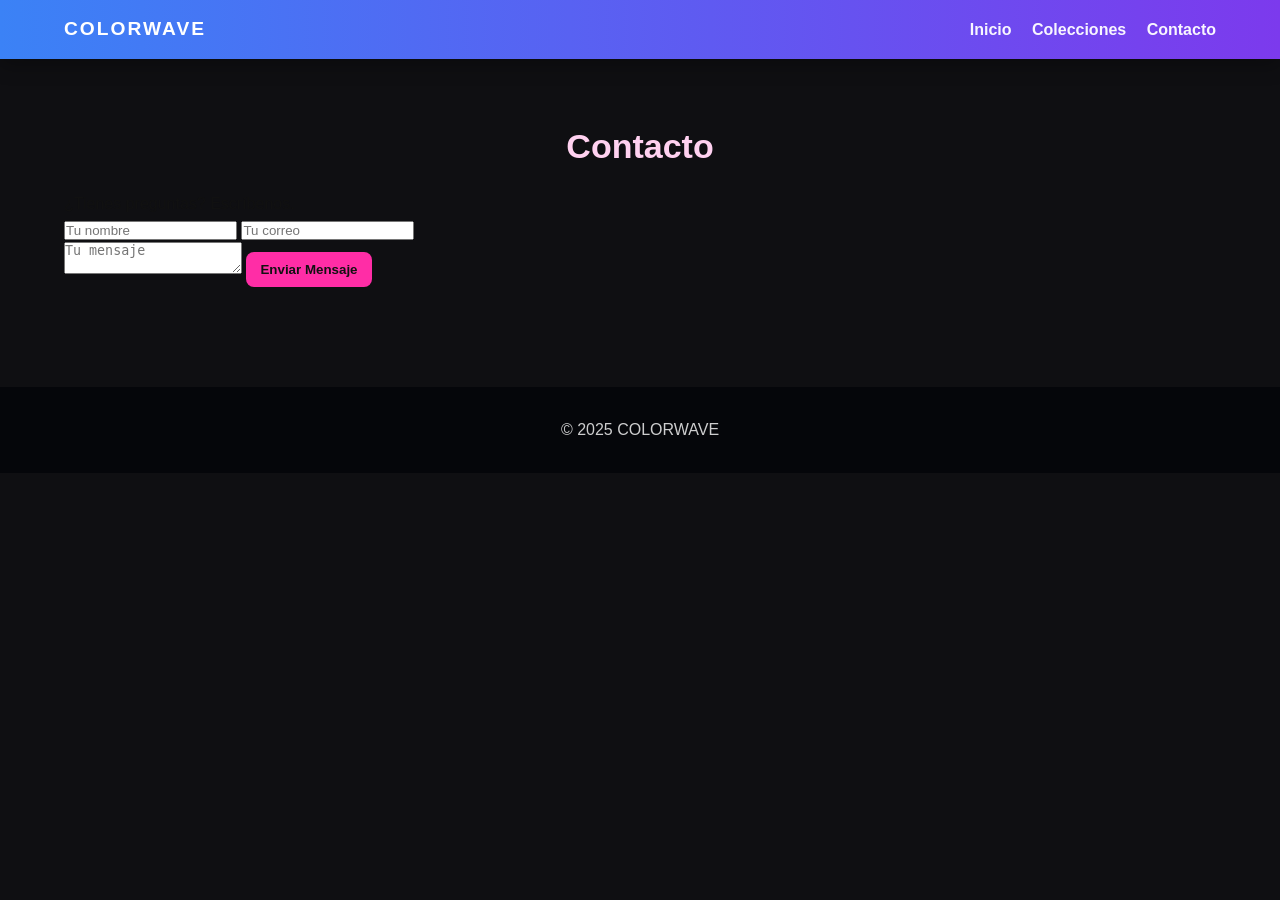
<file: tienda_colorida/contact.html>
<!doctype html>
<html lang="es">
<head>
  <meta charset="utf-8">
  <meta name="viewport" content="width=device-width, initial-scale=1">
  <title>Contacto - ColorWave</title>
  <link rel="stylesheet" href="styles.css">
</head>
<body>
  <header class="site-header">
    <div class="container header-inner">
      <a class="logo" href="index.html">COLORWAVE</a>
      <nav class="nav">
        <a href="index.html">Inicio</a>
        <a href="collections.html">Colecciones</a>
        <a href="contact.html">Contacto</a>
      </nav>
    </div>
  </header>

  <main>
    <section class="section container">
      <h2>Contacto</h2>
      <p>¿Tienes preguntas? Escríbenos.</p>

      <form class="contact-form" onsubmit="alert('Gracias — formulario de ejemplo enviado'); return false;">
        <div class="form-row">
          <input type="text" placeholder="Tu nombre" required>
          <input type="email" placeholder="Tu correo" required>
        </div>
        <textarea placeholder="Tu mensaje" required></textarea>
        <button class="btn primary">Enviar Mensaje</button>
      </form>

    </section>
  </main>

  <footer class="site-footer">
    <div class="container">
      <p>© 2025 COLORWAVE</p>
    </div>
  </footer>
</body>
</html>
</file>
<file: tienda_colorida/styles.css>
/* COLORWAVE - Estilo Colorido / Juvenil (C) */

/* Reset y base */
*{box-sizing:border-box;margin:0;padding:0}
body{font-family:Inter,Arial,sans-serif;background:#0f0f12;color:#111;line-height:1.6}
.container{width:90%;max-width:1200px;margin:0 auto}

/* Header */
.site-header{background:linear-gradient(90deg,#3b82f6,#7c3aed);padding:14px 0;position:sticky;top:0;z-index:50;box-shadow:0 6px 20px rgba(0,0,0,0.3)}
.header-inner{display:flex;align-items:center;justify-content:space-between;gap:20px}
.logo{color:#fff;font-weight:800;font-size:1.2rem;text-decoration:none;letter-spacing:2px}
.nav a{color:rgba(255,255,255,0.95);text-decoration:none;margin-left:16px;font-weight:600}
.nav a:hover{opacity:0.9;transform:translateY(-2px);transition:all .25s}

/* HERO */
.hero{display:grid;grid-template-columns:1fr 1fr;gap:20px;align-items:center;padding:60px 0;background:linear-gradient(180deg,#0f1724 0%, #0b1220 100%)}
.hero-text h1{color:#fff;font-size:clamp(28px,5vw,52px);margin-bottom:12px;letter-spacing:2px}
.hero-text p{color:rgba(255,255,255,0.85);margin-bottom:18px}
.cta{display:inline-block;padding:12px 22px;background:#ff2da6;color:#111;border-radius:10px;font-weight:700;text-decoration:none}
.hero-images{display:grid;grid-template-columns:repeat(2,1fr);gap:12px}
.hero-images img{width:100%;height:180px;object-fit:cover;border-radius:12px;box-shadow:0 10px 30px rgba(0,0,0,0.45);transition:transform .6s,filter .3s}
.hero-images img:hover{transform:translateY(-8px) scale(1.03);filter:brightness(1.05)}

/* Animaciones para las 5 imágenes */
.anim{animation:float 8s ease-in-out infinite;transform-origin:center}
.anim.img1{animation-delay:0s}
.anim.img2{animation-delay:0.5s}
.anim.img3{animation-delay:1s}
.anim.img4{animation-delay:1.5s}
.anim.img5{animation-delay:2s}

@keyframes float{
  0%{transform:translateY(0px)}
  50%{transform:translateY(-12px)}
  100%{transform:translateY(0px)}
}

/* SECCIONES */
.section{padding:60px 0}
.section h2{color:#ffd1f0;text-align:center;font-size:clamp(20px,3vw,34px);margin-bottom:18px}
.grid{display:grid;grid-template-columns:repeat(3,1fr);gap:20px}
.card{background:linear-gradient(180deg,#111,#0b0b0d);padding:16px;border-radius:12px;overflow:hidden;box-shadow:0 6px 30px rgba(0,0,0,0.6)}
.card img{width:100%;height:220px;object-fit:cover;border-radius:10px;margin-bottom:12px}
.card h3{color:#fff;margin-bottom:8px}
.price{color:#ff2da6;font-weight:800;margin-bottom:10px}
.btn{display:inline-block;padding:10px 14px;background:transparent;border:2px solid #ff2da6;color:#ff2da6;border-radius:8px;text-decoration:none;font-weight:700}
.btn.primary{background:#ff2da6;color:#111;border:none}

/* VIDEO */
.video-wrap{display:flex;justify-content:center;margin-top:18px}
video{width:100%;max-width:900px;border-radius:12px;box-shadow:0 10px 40px rgba(0,0,0,0.6)}

/* EXTERNAL LINK */
.external{display:inline-block;margin-top:12px;color:#fff;background:#7c3aed;padding:10px 16px;border-radius:10px;text-decoration:none;font-weight:700}

/* FOOTER */
.site-footer{background:#05060a;color:rgba(255,255,255,0.8);padding:30px 0;margin-top:40px;text-align:center}
.site-footer .small{opacity:0.6;margin-top:6px}

/* RESPONSIVE */
@media(max-width:900px){
  .hero{grid-template-columns:1fr;padding:40px 0}
  .hero-images{grid-template-columns:repeat(3,1fr)}
  .grid{grid-template-columns:repeat(2,1fr)}
}
@media(max-width:600px){
  .hero-images{grid-template-columns:repeat(2,1fr)}
  .grid{grid-template-columns:1fr}
  .header-inner{flex-direction:column;gap:10px}
  .nav a{margin-left:8px}
}
</file>
